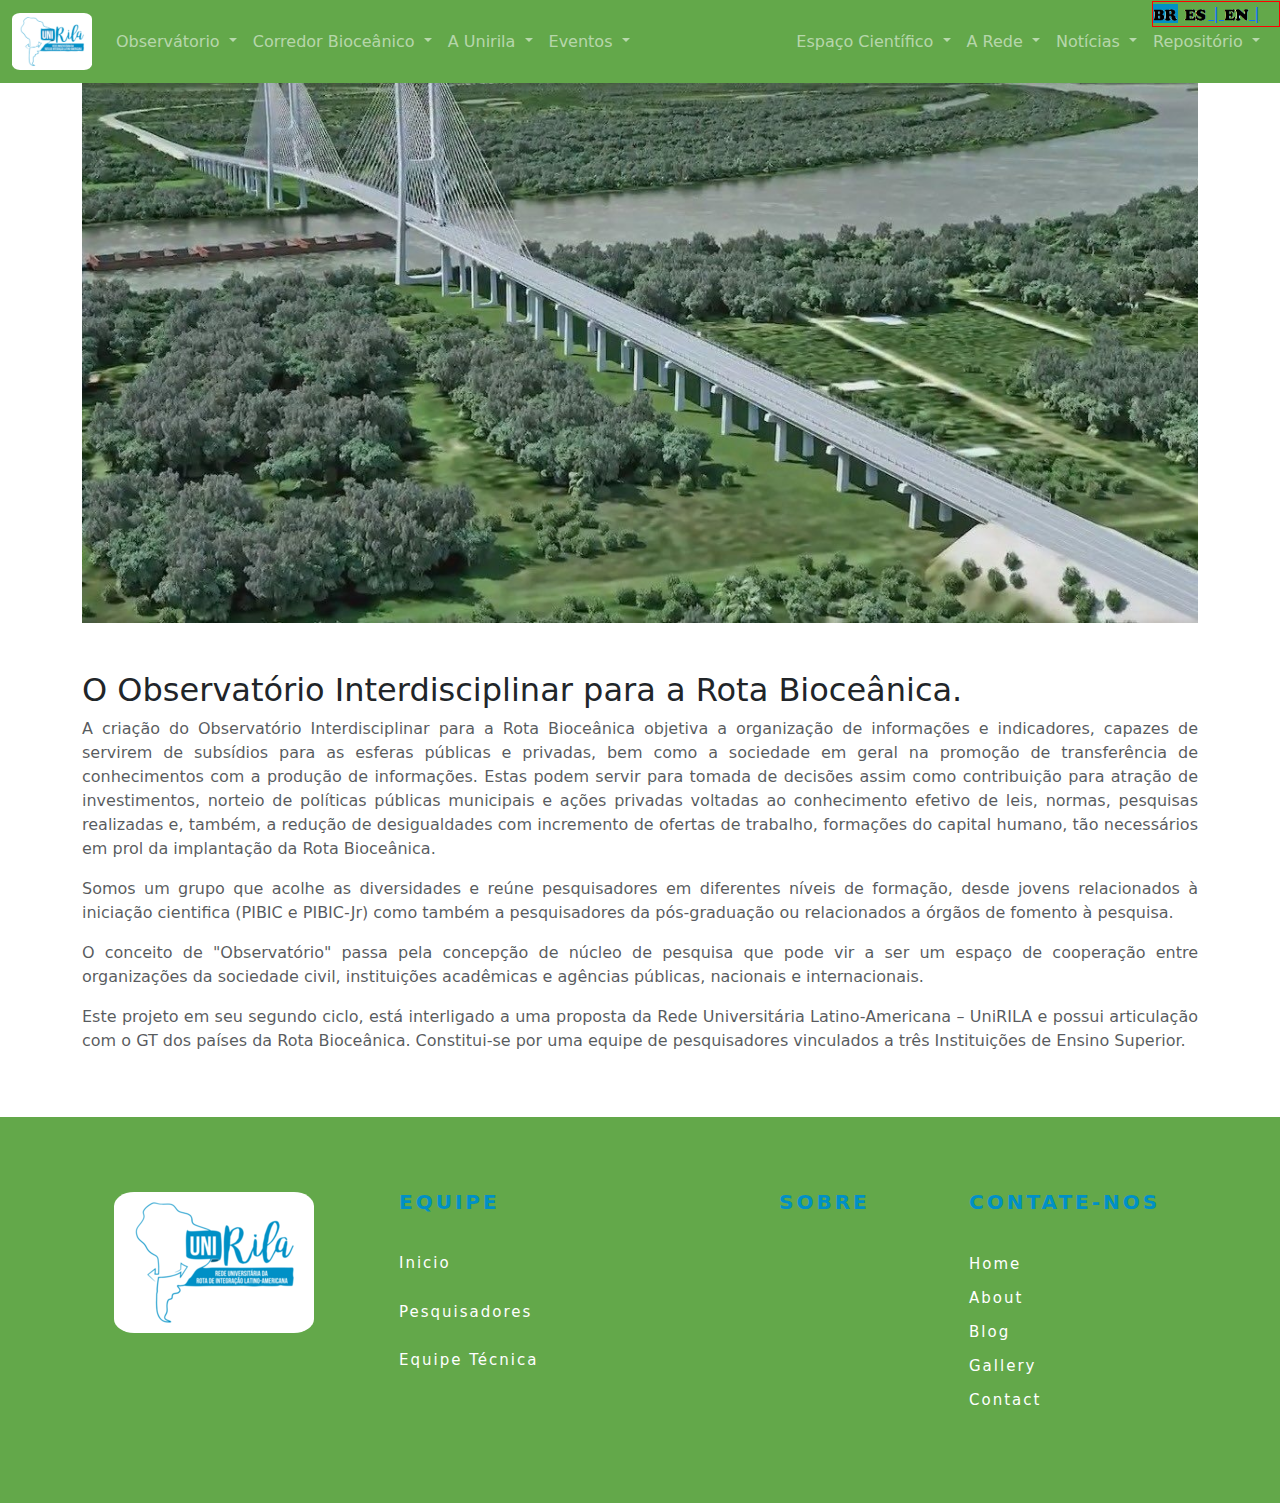
<file: index.html>
<!DOCTYPE HTML>
<html lang="pt-BR">

<head>
	<meta charset="utf-8">
	<meta name="viewport" content="width=device-width, initial-scale=1, shrink-to-fit=no">
	<meta name="keywords" content="htmlcss bootstrap, multi level menu, submenu, treeview nav menu examples" />
	<meta name="description"
		content="Bootstrap 5 navbar multilevel treeview examples for any type of project, Bootstrap 5" />
	<link rel="shortcut icon" href="./img/favicon.png" />

	<script src="./script/jquery-3.7.1.js" type="text/javascript"></script>
	<script src="./script/jquery.dd.min.js" type="text/javascript"></script>
	<script src="./script/script.js"></script>

	<link rel="stylesheet" href="style/drip.css">
	<link rel="stylesheet" href="style/style.css">
	<link rel="stylesheet" type="text/css" href="style/dd.css" />

	<link href="https://cdn.jsdelivr.net/npm/bootstrap@5.0.0-beta2/dist/css/bootstrap.min.css" rel="stylesheet"
		crossorigin="anonymous">
	<script src="https://cdn.jsdelivr.net/npm/bootstrap@5.0.0-beta2/dist/js/bootstrap.bundle.min.js"
		crossorigin="anonymous"></script>

	<title>Unirila</title>

	<script type="text/javascript">
		//TODO mudar logo para fundo branco 
		//TODO tamanho da imagem no index, diminuir
		//TODO imagem na lateral da unirila retirar 
		//TODO justificar os paragrafos
		//TODO destacar os menus com negrito
		//TODO colocar bandeiras acima do menu na direita, e retirar a imagem 
		//TODO colocar no rodapé as midias e tirar do menu
		//TODO https://www.shopinsecta.com/ https://sebrae.com.br/sites/PortalSebrae
		$(document).ready(function (e) {
			try {
				$("body select").msDropDown();
			} catch (e) {
				alert(e.message);
			}

		});</script>

</head>


<body>
	<!-- LOGO UNIRILA FIXO >
	<div id="logo_lateral" style="position: fixed; top: 80pt; left:0pt;">
		<img alt="Não leu" src="./img/logo_unirila.png" />
	</div-->
	<!-- PORTUGUES ESPANHOL INGLES-->
	<div style="border:1px red solid;position: fixed; top: 1pt; left:90%; z-index: 9999; background-color: #63a84a;">
		<!-- <a href="javascript:mudarIdioma('Pt')" 
		   style="text-align: center; border-radius: 30%; background-color:#686767;font-family: Arial, sans-serif;font-size: medium;font-weight: bold;">BR</a>
		<a href="javascript:mudarIdioma('Es')">ES</a>
		<a href="javascript:mudarIdioma('En')">IN</a> -->
		<a style="background-color: #0090c6;" href="javascript:mudarIdioma('Pt')"><img id="lingua_pt" alt="Não leu" src="./img/band_pt_sel.png" style="width: 20%;"/></a>
		<a href="javascript:mudarIdioma('Es')"><img id="lingua_es" alt="Não leu" src="./img/band_es.png" style="width: 20%;"/> | </a>
		<a href="javascript:mudarIdioma('En')"><img id="lingua_en" alt="Não leu" src="./img/band_en.png" style="width: 20%;"/> | </a>
	</div>

	<!-- MENU RESPONSIVO NO CABECALHO-->
	<header style="background-color:#63a84a">
		<!-- ============= COMPONENT ============== -->
		<nav class="navbar navbar-expand-lg navbar-dark" id="menuFundo">
			<div class="container-fluid">
				<a class="navbar-brand" href="index.html">
					<img style=" border-radius: 10%; background-color: #fff;" alt="Unirila" src="./img/logo_unirila_min.png"></a>
				<button class="navbar-toggler" type="button" data-bs-toggle="collapse" data-target="#main_nav"
					aria-expanded="false" aria-label="Toggle navigation">
					<span class="navbar-toggler-icon"></span>
				</button>
				<div class="collapse navbar-collapse" id="main_nav">
					<ul class="navbar-nav mr-auto">
						<li class="nav-item dropdown ">
							<a id="menu1" class="nav-link  dropdown-toggle font-weight: bold;" href="#" data-bs-toggle="dropdown">
								Observátorio </a>
							<ul class="dropdown-menu dropdown-menu-right">
								<li> <a id="menu1_1" class="dropdown-item" href="javascript:textoMenu( 'menu1_1')"> O
										que é (Missão)</a></li>
								<li> <a id="menu1_2" class="dropdown-item" href="javascript:textoMenu( 'menu1_2')"> O
										que Faz (Competências)</a></li>
								<li> <a id="menu1_3" class="dropdown-item" href="javascript:textoMenu( 'menu1_3')">
										Equipe técnica</a></li>
								<li> <a id="menu1_4" class="dropdown-item" href="javascript:textoMenu( 'menu1_4')">
										Equipe Pesquisadores</a></li>
								<li> <a id="menu1_5" class="dropdown-item" href="javascript:textoMenu( 'menu1_5')">
										Contato</a></li>
								<li> <a id="menu1_6" class="dropdown-item" href="javascript:textoMenu( 'menu1_6')">
										Identidade Visual</a></li>
								<li> <a id="menu1_7" class="dropdown-item" href="javascript:textoMenu( 'menu1_7')">
										Comunicação </a></li>
								<li> <a id="menu1_8" class="dropdown-item" href="javascript:textoMenu( 'menu1_8')">
										Midias Sociais</a></li>
							</ul>
						</li>

						<li class="nav-item dropdown">
							<a id="menu2" class="nav-link dropdown-toggle" href="#" data-bs-toggle="dropdown"> Corredor
								Bioceânico </a>
							<ul class="dropdown-menu">
								<li><a id="menu2_1" class="dropdown-item" href="#"> Histórico </a></li>
								<li><a id="menu2_2" class="dropdown-item" href="#"> Rila </a></li>
								<li><a id="menu2_3" class="dropdown-item" href="#"> Percurso </a></li>
								<li><a id="menu2_4" class="dropdown-item" href="#"> Países </a></li>
								<li><a id="menu2_5" class="dropdown-item" href="#"> Territórios </a>
									<!--ul class="submenu dropdown-menu">
							<li><a class="dropdown-item" href="#">Percurso</a></li>
							<li><a class="dropdown-item" href="#">Países </a></li>
							<li><a class="dropdown-item" href="#">Territórios</a>
								<ul class="submenu dropdown-menu">
									<li><a class="dropdown-item" href="#">Multi level 1</a></li>
									<li><a class="dropdown-item" href="#">Multi level 2</a></li>
								</ul>
							</li>
							<li><a class="dropdown-item" href="#">Submenu item 4</a></li>
							<li><a class="dropdown-item" href="#">Submenu item 5</a></li>
						 </ul-->
								</li>
								<li><a id="menu2_6" class="dropdown-item" href="#"> Comite de Govenança</a></li>
								<li><a id="menu2_7" class="dropdown-item" href="#"> Oportunidades </a></li>
								<li><a id="menu2_8" class="dropdown-item" href="#"> Investimentos </a></li>
								<li><a id="menu2_9" class="dropdown-item" href="#"> Outros corredores </a></li>
							</ul>
						</li>
						<li class="nav-item dropdown">
							<a id="menu3" class="nav-link dropdown-toggle" href="#" data-bs-toggle="dropdown"> A Unirila
							</a>
							<ul class="dropdown-menu">
								<li><a id="menu3_1" class="dropdown-item" href="#"> Histórico </a></li>
								<li><a id="menu3_2" class="dropdown-item" href="#"> Instituições</a></li>
								<li><a id="menu3_3" class="dropdown-item" href="#"> Mídias </a></li>
								<li><a id="menu3_4" class="dropdown-item" href="#"> Ações</a></li>
								<li><a id="menu3_5" class="dropdown-item" href="#"> Linhas de investigação</a></li>
								<li><a id="menu3_6" class="dropdown-item" href="#"> Projetos</a></li>
								<li><a id="menu3_7" class="dropdown-item" href="#"> Normativas</a></li>
							</ul>
						</li>
						<li class="nav-item dropdown">
							<a id="menu4" class="nav-link dropdown-toggle" href="#" data-bs-toggle="dropdown"> Eventos
							</a>
							<ul class="dropdown-menu">
								<li><a id="menu4_1" class="dropdown-item" href="#"> Histórico </a></li>
								<li><a id="menu4_2" class="dropdown-item" href="#"> Agenda</a></li>
								<li><a id="menu4_3" class="dropdown-item" href="#"> Realeases </a></li>
							</ul>
						</li>
					</ul>

					<ul class="navbar-nav ms-auto">
						<li class="nav-item dropdown">
							<a id="menu5" class="nav-link  dropdown-toggle" href="#" data-bs-toggle="dropdown"> Espaço
								Científico </a>
							<ul class="dropdown-menu dropdown-menu-right">
								<li><a id="menu5_1" class="dropdown-item" href="#"> Espaço do pesquisador</a></li>
								<li><a id="menu5_2" class="dropdown-item" href="#"> Pesquisa</a></li>
								<li><a id="menu5_3" class="dropdown-item" href="#"> Revistas/Períodicos </a></li>
								<li><a id="menu5_4" class="dropdown-item" href="#"> Grupos de pesquisa </a></li>
								<li><a id="menu5_5" class="dropdown-item" href="#"> Pesquise conosco </a></li>
								<!--ul class="submenu submenu-left dropdown-menu">
							<li><a class="dropdown-item" href="">Submenu item 1</a></li>
							<li><a class="dropdown-item" href="">Submenu item 2</a></li>
							<li><a class="dropdown-item" href="">Submenu item 3</a></li>
							<li><a class="dropdown-item" href="">Submenu item 4</a></li>
						 </ul-->
							</ul>
						</li>
						<li class="nav-item dropdown">
							<a id="menu6" class="nav-link  dropdown-toggle" href="#" data-bs-toggle="dropdown"> A Rede
							</a>
							<ul class="dropdown-menu dropdown-menu-right">
								<li><a id="menu6_1" class="dropdown-item" href="#"> Parceiros </a></li>
								<li><a id="menu6_2" class="dropdown-item" href="#"> Financiadores</a></li>
								<li><a id="menu6_3" class="dropdown-item" href="#"> Promotores </a></li>
							</ul>
						</li>
						<li class="nav-item dropdown">
							<a id="menu7" class="nav-link  dropdown-toggle" href="#" data-bs-toggle="dropdown"> Notícias
							</a>
							<ul class="dropdown-menu dropdown-menu-right">
								<li><a id="menu7_1" class="dropdown-item" href="#"> Acontece na Unirila </a></li>
								<li><a id="menu7_2" class="dropdown-item" href="#"> Últimas Publicações</a></li>
							</ul>
						</li>
						<li class="nav-item dropdown">
							<a id="menu8" class="nav-link  dropdown-toggle" href="#" data-bs-toggle="dropdown">
								Repositório </a>
							<ul class="dropdown-menu dropdown-menu-right">
								<li><a id="menu8_1" class="dropdown-item" href="#"> Documentação </a></li>
								<li><a id="menu8_2" class="dropdown-item" href="#"> Legislação </a></li>
								<li><a id="menu8_3" class="dropdown-item" href="#"> Publicações </a></li>
								<li><a id="menu8_4" class="dropdown-item" href="#"> Vídeos </a></li>
								<li><a id="menu8_5" class="dropdown-item" href="#"> Notícias </a></li>
								<li><a id="menu8_6" class="dropdown-item" href="#"> Reportagens </a></li>
								<li><a id="menu8_7" class="dropdown-item" href="#"> Estudos </a></li>
								<li><a id="menu8_8" class="dropdown-item" href="#"> Indicadores </a></li>
								<li><a id="menu8_8" class="dropdown-item" href="#"> Imagens </a></li>
								<li><a id="menu8_10" class="dropdown-item" href="#"> Wiki </a></li>
								<li><a id="menu8_11" class="dropdown-item" href="#"> Podcast </a></li>
							</ul>
						</li>
					</ul>
				</div> <!-- navbar-collapse.// -->
			</div> <!-- container-fluid.// -->
		</nav>
	</header> <!-- section-header.// -->
	<!-- ============= COMPONENT END// ============== -->

	<div class="container" id="principal">

		<!--div id="imgPonte" class="destaque" style="background-image:url('./img/ponte_rota.jpg');">
		</div-->
		<img id="imgPonte" class="destaque" alt="ponte" src="./img/ponte_rota.jpg" width="200" />
		<section class="section-content py-5">
			<h2 id="Titulo" style="color:0F371E">O Observatório Interdisciplinar para a Rota Bioceânica. </h2>
			<p id="P1" class="text-muted" style="text-align:justify;">A criação do Observatório Interdisciplinar para a Rota Bioceânica objetiva a
				organização de informações e indicadores, capazes de servirem de subsídios para as esferas públicas e
				privadas, bem como a sociedade em geral na promoção de transferência de conhecimentos com a produção de
				informações. Estas podem servir para tomada de decisões assim como contribuição para atração de
				investimentos, norteio de políticas públicas municipais e ações privadas voltadas ao conhecimento
				efetivo de leis, normas, pesquisas realizadas e, também, a redução de desigualdades com incremento de
				ofertas de trabalho, formações do capital humano, tão necessários em prol da implantação da Rota
				Bioceânica.</p>
			<p id="P2" class="text-muted" style="text-align:justify;">Somos um grupo que acolhe as diversidades e reúne pesquisadores em diferentes
				níveis de formação, desde jovens relacionados à iniciação cientifica (PIBIC e PIBIC-Jr) como também a
				pesquisadores da pós-graduação ou relacionados a órgãos de fomento à pesquisa.</p>
			<p id="P3" class="text-muted" style="text-align:justify;">O conceito de "Observatório" passa pela concepção de núcleo de pesquisa que
				pode vir a ser um espaço de cooperação entre organizações da sociedade civil, instituições acadêmicas e
				agências públicas, nacionais e internacionais.</p>
			<p id="P4" class="text-muted" style="text-align:justify;"> Este projeto em seu segundo ciclo, está interligado a uma proposta da Rede
				Universitária Latino-Americana – UniRILA e possui articulação com o GT dos países da Rota Bioceânica.
				Constitui-se por uma equipe de pesquisadores vinculados a três Instituições de Ensino Superior.</p>
		</section>

	</div><!-- container //  -->


	<footer id="rodape" style="">
		<div class="container">
			<div class="row">
				<div class="col-lg-3 col-md-3 col-sm-3 col-xs-3">
					<ul class="logo">
						<li>
							<img style="border-radius: 10%; background-color: #fff;" alt="Não leu" src="img/logo_unirila.png" />
						</li>
					</ul>
				</div>
				<div class="col-lg-4 col-md-4 col-sm-4 col-xs-4">
					<ul class="adress">
						<span style="color: #0090c6; text-transform: uppercase ">Equipe</span>
						<li>
							<p>Inicio</p>
						</li>

						<li>
							<p>Pesquisadores</p>
						</li>

						<li>
							<p>Equipe Técnica</p>
						</li>
					</ul>
				</div>

				<div class="col-lg-2 col-md-2 col-sm-2 col-xs-2">
					<ul class="social">
						<span>Sobre</span>
						<li>
							<a href="#"><i class="fa fa-facebook fa-2x"></i></a>
						</li>

						<li>
							<a href="#"><i class="fa fa-github fa-2x"></i></a>
						</li>

						<li>
							<a href="#"><i class="fa fa-linkedin fa-2x"></i></a>
						</li>

						<li>
							<a href="#"><i class="fa fa-tumblr fa-2x"></i></a>
						</li>

						<li>
							<a href="#"><i class="fa fa-google-plus fa-2x"></i></a>
						</li>
					</ul>
				</div>

				<div class="col-lg-3 col-md-3 col-sm-3 col-xs-3">
					<ul class="contact">
						<span>Contate-nos</span>
						<li>
							<a href="#">Home</a>
						</li>

						<li>
							<a href="#">About</a>
						</li>

						<li>
							<a href="#">Blog</a>
						</li>

						<li>
							<a href="#">Gallery </a>
						</li>

						<li>
							<a href="#">Contact</a>
						</li>
					</ul>
				</div>
			</div>
		</div>
	</footer>

</body>

</html>
</file>
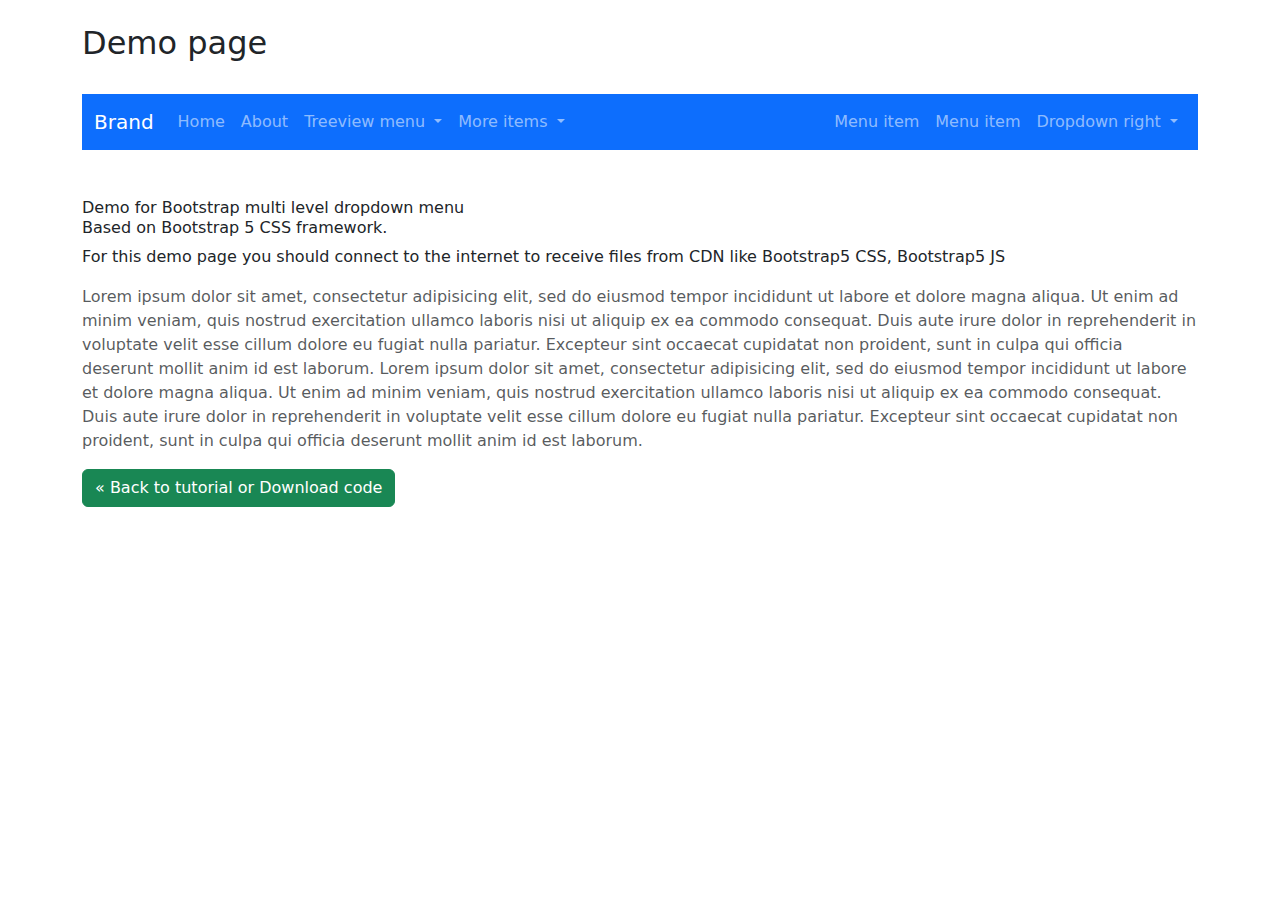
<file: multilevel.html>
<!DOCTYPE HTML>
<html lang="en">
<head>
<meta charset="utf-8">
<meta name="viewport" content="width=device-width, initial-scale=1, shrink-to-fit=no">
<meta name="keywords" content="htmlcss bootstrap, multi level menu, submenu, treeview nav menu examples" />
<meta name="description" content="Bootstrap 5 navbar multilevel treeview examples for any type of project, Bootstrap 5" />  

<title>Demo - Bootstrap 5 multilevel dropdown submenu sample</title>

<link href="https://cdn.jsdelivr.net/npm/bootstrap@5.0.0-beta2/dist/css/bootstrap.min.css" rel="stylesheet" crossorigin="anonymous">
<script src="https://cdn.jsdelivr.net/npm/bootstrap@5.0.0-beta2/dist/js/bootstrap.bundle.min.js"crossorigin="anonymous"></script>

<style type="text/css">

/* ============ desktop view ============ */
@media all and (min-width: 992px) {

	.dropdown-menu li{
		position: relative;
	}
	.dropdown-menu .submenu{ 
		display: none;
		position: absolute;
		left:100%; top:-7px;
	}
	.dropdown-menu .submenu-left{ 
		right:100%; left:auto;
	}

	.dropdown-menu > li:hover{ background-color: #f1f1f1 }
	.dropdown-menu > li:hover > .submenu{
		display: block;
	}
}	
/* ============ desktop view .end// ============ */

/* ============ small devices ============ */
@media (max-width: 991px) {

.dropdown-menu .dropdown-menu{
		margin-left:0.7rem; margin-right:0.7rem; margin-bottom: .5rem;
}

}	
/* ============ small devices .end// ============ */

</style>


<script type="text/javascript">
//	window.addEventListener("resize", function() {
//		"use strict"; window.location.reload(); 
//	});


	document.addEventListener("DOMContentLoaded", function(){
        

    	/////// Prevent closing from click inside dropdown
		document.querySelectorAll('.dropdown-menu').forEach(function(element){
			element.addEventListener('click', function (e) {
			  e.stopPropagation();
			});
		})



		// make it as accordion for smaller screens
		if (window.innerWidth < 992) {

			// close all inner dropdowns when parent is closed
			document.querySelectorAll('.navbar .dropdown').forEach(function(everydropdown){
				everydropdown.addEventListener('hidden.bs.dropdown', function () {
					// after dropdown is hidden, then find all submenus
					  this.querySelectorAll('.submenu').forEach(function(everysubmenu){
					  	// hide every submenu as well
					  	everysubmenu.style.display = 'none';
					  });
				})
			});
			
			document.querySelectorAll('.dropdown-menu a').forEach(function(element){
				element.addEventListener('click', function (e) {
		
				  	let nextEl = this.nextElementSibling;
				  	if(nextEl && nextEl.classList.contains('submenu')) {	
				  		// prevent opening link if link needs to open dropdown
				  		e.preventDefault();
				  		console.log(nextEl);
				  		if(nextEl.style.display == 'block'){
				  			nextEl.style.display = 'none';
				  		} else {
				  			nextEl.style.display = 'block';
				  		}

				  	}
				});
			})
		}
		// end if innerWidth

	}); 
	// DOMContentLoaded  end
</script>

</head>
<body>

<header class="section-header py-4">
<div class="container">
	<h2>Demo page </h2> 
</div>
</header> <!-- section-header.// -->



<div class="container">

<!-- ============= COMPONENT ============== -->
<nav class="navbar navbar-expand-lg navbar-dark bg-primary">
 <div class="container-fluid">
 	 <a class="navbar-brand" href="#">Brand</a>
  <button class="navbar-toggler" type="button" data-bs-toggle="collapse" data-bs-target="#main_nav"  aria-expanded="false" aria-label="Toggle navigation">
      <span class="navbar-toggler-icon"></span>
    </button>
  <div class="collapse navbar-collapse" id="main_nav">
	

	<ul class="navbar-nav">
		<li class="nav-item active"> <a class="nav-link" href="#">Home </a> </li>
		<li class="nav-item"><a class="nav-link" href="#"> About </a></li>
		<li class="nav-item dropdown">
			<a class="nav-link dropdown-toggle" href="#" data-bs-toggle="dropdown">  Treeview menu  </a>
		    <ul class="dropdown-menu">
			  <li><a class="dropdown-item" href="#"> Dropdown item 1 </a></li>
			  <li><a class="dropdown-item" href="#"> Dropdown item 2 &raquo; </a>
			  	 <ul class="submenu dropdown-menu">
				    <li><a class="dropdown-item" href="#">Submenu item 1</a></li>
				    <li><a class="dropdown-item" href="#">Submenu item 2</a></li>
				    <li><a class="dropdown-item" href="#">Submenu item 3 &raquo; </a>
				    	<ul class="submenu dropdown-menu">
						    <li><a class="dropdown-item" href="#">Multi level 1</a></li>
						    <li><a class="dropdown-item" href="#">Multi level 2</a></li>
						</ul>
				    </li>
				    <li><a class="dropdown-item" href="#">Submenu item 4</a></li>
				    <li><a class="dropdown-item" href="#">Submenu item 5</a></li>
				 </ul>
			  </li>
			  <li><a class="dropdown-item" href="#"> Dropdown item 3 </a></li>
			  <li><a class="dropdown-item" href="#"> Dropdown item 4 </a>
		    </ul>
		</li>
		<li class="nav-item dropdown">
			<a class="nav-link dropdown-toggle" href="#" data-bs-toggle="dropdown">  More items  </a>
		    <ul class="dropdown-menu">
			  <li><a class="dropdown-item" href="#"> Dropdown item 1 </a></li>
			  <li><a class="dropdown-item" href="#"> Dropdown item 2 &raquo; </a>
			  	 <ul class="submenu dropdown-menu">
				    <li><a class="dropdown-item" href="#">Submenu item 1</a></li>
				    <li><a class="dropdown-item" href="#">Submenu item 2</a></li>
				    <li><a class="dropdown-item" href="#">Submenu item 3</a></li>
				 </ul>
			  </li>
			  <li><a class="dropdown-item" href="#"> Dropdown item 3 &raquo; </a>
			  	 <ul class="submenu dropdown-menu">
				    <li><a class="dropdown-item" href="#">Another submenu 1</a></li>
				    <li><a class="dropdown-item" href="#">Another submenu 2</a></li>
				    <li><a class="dropdown-item" href="#">Another submenu 3</a></li>
				    <li><a class="dropdown-item" href="#">Another submenu 4</a></li>
				 </ul>
			  </li>
			  <li><a class="dropdown-item" href="#"> Dropdown item 4 &raquo;</a>
			  	 <ul class="submenu dropdown-menu">
				    <li><a class="dropdown-item" href="#">Another submenu 1</a></li>
				    <li><a class="dropdown-item" href="#">Another submenu 2</a></li>
				    <li><a class="dropdown-item" href="#">Another submenu 3</a></li>
				    <li><a class="dropdown-item" href="#">Another submenu 4</a></li>
				 </ul>
			  </li>
			  <li><a class="dropdown-item" href="#"> Dropdown item 5 </a></li>
			  <li><a class="dropdown-item" href="#"> Dropdown item 6 </a></li>
		    </ul>
		</li>
	</ul>

	<ul class="navbar-nav ms-auto">
		<li class="nav-item"><a class="nav-link" href="#"> Menu item </a></li>
		<li class="nav-item"><a class="nav-link" href="#"> Menu item </a></li>
		<li class="nav-item dropdown">
			<a class="nav-link  dropdown-toggle" href="#" data-bs-toggle="dropdown"> Dropdown right </a>
		    <ul class="dropdown-menu dropdown-menu-right">
			  <li><a class="dropdown-item" href="#"> Dropdown item 1</a></li>
			  <li><a class="dropdown-item" href="#"> Dropdown item 2 </a></li>
			  <li><a class="dropdown-item" href="#"> Dropdown item 3 &raquo; </a>
			  	 <ul class="submenu submenu-left dropdown-menu">
				    <li><a class="dropdown-item" href="">Submenu item 1</a></li>
				    <li><a class="dropdown-item" href="">Submenu item 2</a></li>
				    <li><a class="dropdown-item" href="">Submenu item 3</a></li>
				    <li><a class="dropdown-item" href="">Submenu item 4</a></li>
				 </ul>
			  </li>
			  <li><a class="dropdown-item" href="#"> Dropdown item 4 </a></li>
		    </ul>
		</li>
	</ul>

  </div> <!-- navbar-collapse.// -->
 </div> <!-- container-fluid.// -->
</nav>

<!-- ============= COMPONENT END// ============== -->

<section class="section-content py-5">
	
		<h6>Demo for Bootstrap multi level dropdown menu <br> Based on Bootstrap 5 CSS framework.  </h6>
        <p>For this demo page you should connect to the internet to receive files from CDN  like Bootstrap5 CSS, Bootstrap5 JS</p>
       
		<p class="text-muted"> Lorem ipsum dolor sit amet, consectetur adipisicing elit, sed do eiusmod
		tempor incididunt ut labore et dolore magna aliqua. Ut enim ad minim veniam,
		quis nostrud exercitation ullamco laboris nisi ut aliquip ex ea commodo
		consequat. Duis aute irure dolor in reprehenderit in voluptate velit esse
		cillum dolore eu fugiat nulla pariatur. Excepteur sint occaecat cupidatat non
		proident, sunt in culpa qui officia deserunt mollit anim id est laborum. Lorem ipsum dolor sit amet, consectetur adipisicing elit, sed do eiusmod
		tempor incididunt ut labore et dolore magna aliqua. Ut enim ad minim veniam,
		quis nostrud exercitation ullamco laboris nisi ut aliquip ex ea commodo
		consequat. Duis aute irure dolor in reprehenderit in voluptate velit esse
		cillum dolore eu fugiat nulla pariatur. Excepteur sint occaecat cupidatat non
		proident, sunt in culpa qui officia deserunt mollit anim id est laborum. </p>

		<a href="https://bootstrap-menu.com/detail-multilevel.html" class="btn btn-success"> &laquo Back to tutorial or Download code</a>

</section>

</div><!-- container //  -->

</body>
</html>
</file>
<file: style/drip.css>
*{
    margin: 0;
    padding: 0;
}

.destaque{    
    background-repeat: no-repeat;
    background-position: center;
    /*background-size: 100%;
    height: 80px;*/
    width: 100%;
    display: flex;
    align-items: end;
    justify-content: left;
}

.destaque > h2{
    color: black;
    font-size: 3em;
}

.fundoHeader {
    background-color: #111;
    text-align: center;
    position: fixed;
    width: 100%;
    height: 50px;
    top: -50px;
    transition: top 0.3s;
}

header {
    background-color: #00000000;
    color: white;
    text-align: center;
    position: fixed;
    width: 100%;
    top: 0px;
}

body{
    color: rgb(255, 255, 255);
    background-color: rgb(255, 255, 255);
    background-image: linear-gradient(white, rgb(255, 255, 255) );
    background-repeat: no-repeat;
}

#voltarMenu{
    height: 30px;
    margin: auto 10px;
}
</file>
<file: style/style.css>
/* Modify the background color */
    
.navbar-custom {
    background-color: lightgreen;
}
/* Modify brand and text color */
    
.navbar-custom .navbar-brand,
.navbar-custom .navbar-text {
    color: rgb(147, 241, 147);
}

/* CONFIGURAÇÕES DO RODAPÉ*/
footer{
    background-color: #63a84a;
    padding:70px 0px;
}	       

footer ul li{
   padding:5px 0px;
}

.adress span , .contact span , .social span, .logo span{
  color: #0090c6; 
  font-weight: 800; 
  padding-bottom: 10px; 
  margin-bottom: 20px;
  display: block;
  text-transform: uppercase;
  font-size: 20px;
  letter-spacing: 3px;
}

.adress li p , .contact li a , .social li a, .logo li a{
   color:#FFF;
   letter-spacing: 2px;
   text-decoration:none;
   font-size:15px;
}

.social li{
   float:left;
}

.adress , .contact , .social, .logo {
   list-style: none;
}

.fa{
   color:#9c9c9c;
   margin-right: 15px;
   font-size:14px;
}

/*FIM CONFIGURAÇÕES DO RODAPÉ*/
</file>
<file: style/dd.css>
.borderRadius{-moz-border-radius:5px;border-radius:5px}.borderRadiusTp{-moz-border-radius:5px 5px 0 0;border-radius:5px 5px 0 0}.borderRadiusBtm{-moz-border-radius:0 0 5px 5px;border-radius:0 0 5px 5px}.ddcommon{position:relative;display:-moz-inline-stack;zoom:1;display:inline-block;*display:inline;cursor:default}.ddcommon ul{padding:0;margin:0}.ddcommon ul li{list-style-type:none}.borderRadiusTp ul li:last-child{-moz-border-radius:0 0 5px 5px;border-radius:0 0 5px 5px;border-bottom:0 #c3c3c3}.borderRadiusBtm ul li:first-child{-moz-border-radius:5px 5px 0 0;border-radius:5px 5px 0 0;border-bottom:1 solid #c3c3c3}.ddcommon .disabled img,.ddcommon .disabled span,.ddcommon.disabledAll{opacity:.5;-ms-filter:"alpha(opacity=50)";filter:alpha(opacity=50);-khtml-opacity:.5;-moz-opacity:.5;color:#999}.ddcommon .clear{clear:both}.ddcommon .shadow{-moz-box-shadow:5px 5px 5px -5px #888;-webkit-box-shadow:5px 5px 5px -5px #888;box-shadow:5px 5px 5px -5px #888}.ddcommon input.text{color:#7e7e7e;padding:0;position:absolute;background:#fff;display:block;width:98%;height:98%;left:2px;top:0;border:none}.ddOutOfVision{position:relative;display:-moz-inline-stack;display:inline-block;zoom:1;*display:inline}.borderRadius .shadow{-moz-box-shadow:5px 5px 5px -5px #888;-webkit-box-shadow:5px 5px 5px -5px #888;box-shadow:5px 5px 5px -5px #888}.borderRadiusBtm .shadow{-moz-box-shadow:-5px -5px 5px -5px #888;-webkit-box-shadow:-5px -5px 5px -5px #888;box-shadow:-5px -5px 5px -5px #888}.borderRadiusTp .border,.borderRadius .border{-moz-border-radius:0 0 5px 5px;border-radius:0 0 5px 5px}.borderRadiusBtm .border{-moz-border-radius:5px 5px 0 0;border-radius:5px 5px 0 0}img.fnone{float:none!important}.ddcommon .divider{width:0;height:100%;position:absolute}.ddcommon .ddArrow{display:inline-block;position:absolute;top:50%;right:4px}.ddcommon .ddArrow:hover{background-position:0 100%}.ddcommon .ddTitle{padding:0;position:relative;display:inline-block;width:100%}.ddcommon .ddTitle .ddTitleText{display:block}.ddcommon .ddTitle .ddTitleText .ddTitleText{padding:0}.ddcommon .ddTitle .description{display:block}.ddcommon .ddTitle .ddTitleText img{position:relative;vertical-align:middle;float:left}.ddcommon .ddChild{position:absolute;display:none;width:100%;overflow-y:auto;overflow-x:hidden;zoom:1;z-index:9999}.ddcommon .ddChild li{clear:both}.ddcommon .ddChild li .description{display:block}.ddcommon .ddChild li img{border:0;position:relative;vertical-align:middle;float:left}.ddcommon .ddChild li.optgroup{padding:0}.ddcommon .ddChild li.optgroup .optgroupTitle{padding:0 5px;font-weight:700;font-style:italic}.ddcommon .ddChild li.optgroup ul li{padding:5px 5px 5px 15px}.ddcommon .noBorderTop{border-top:0!important;padding:0;margin:0}.dd{border:1px solid #c3c3c3}.dd .divider{border-left:1px solid #c3c3c3;border-right:1px solid #fff;right:24px}.dd .ddArrow{width:16px;height:16px;margin-top:-8px;background:url(../../images/msdropdown/skin1/dd_arrow.gif) no-repeat}.dd .ddArrow:hover{background-position:0 100%}.dd .ddTitle{color:#000;background:#e2e2e4 url(../../images/msdropdown/skin1/title-bg.gif) repeat-x left top}.dd .ddTitle .ddTitleText{padding:5px 20px 5px 5px}.dd .ddTitle .ddTitleText .ddTitleText{padding:0}.dd .ddTitle .description{font-size:12px;color:#666}.dd .ddTitle .ddTitleText img{padding-right:5px}.dd .ddChild{border:1px solid #c3c3c3;background-color:#fff;left:-1px}.dd .ddChild li{padding:5px;background-color:#fff;border-bottom:1px solid #c3c3c3}.dd .ddChild li .description{color:#666}.dd .ddChild li .ddlabel{color:#333}.dd .ddChild li.hover{background-color:#f2f2f2}.dd .ddChild li img{padding:0 6px 0 0}.dd .ddChild li.optgroup{padding:0}.dd .ddChild li.optgroup .optgroupTitle{padding:0 5px;font-weight:700;font-style:italic}.dd .ddChild li.optgroup ul li{padding:5px 5px 5px 15px}.dd .ddChild li.selected{background-color:#d5d5d5;color:#000}
</file>
